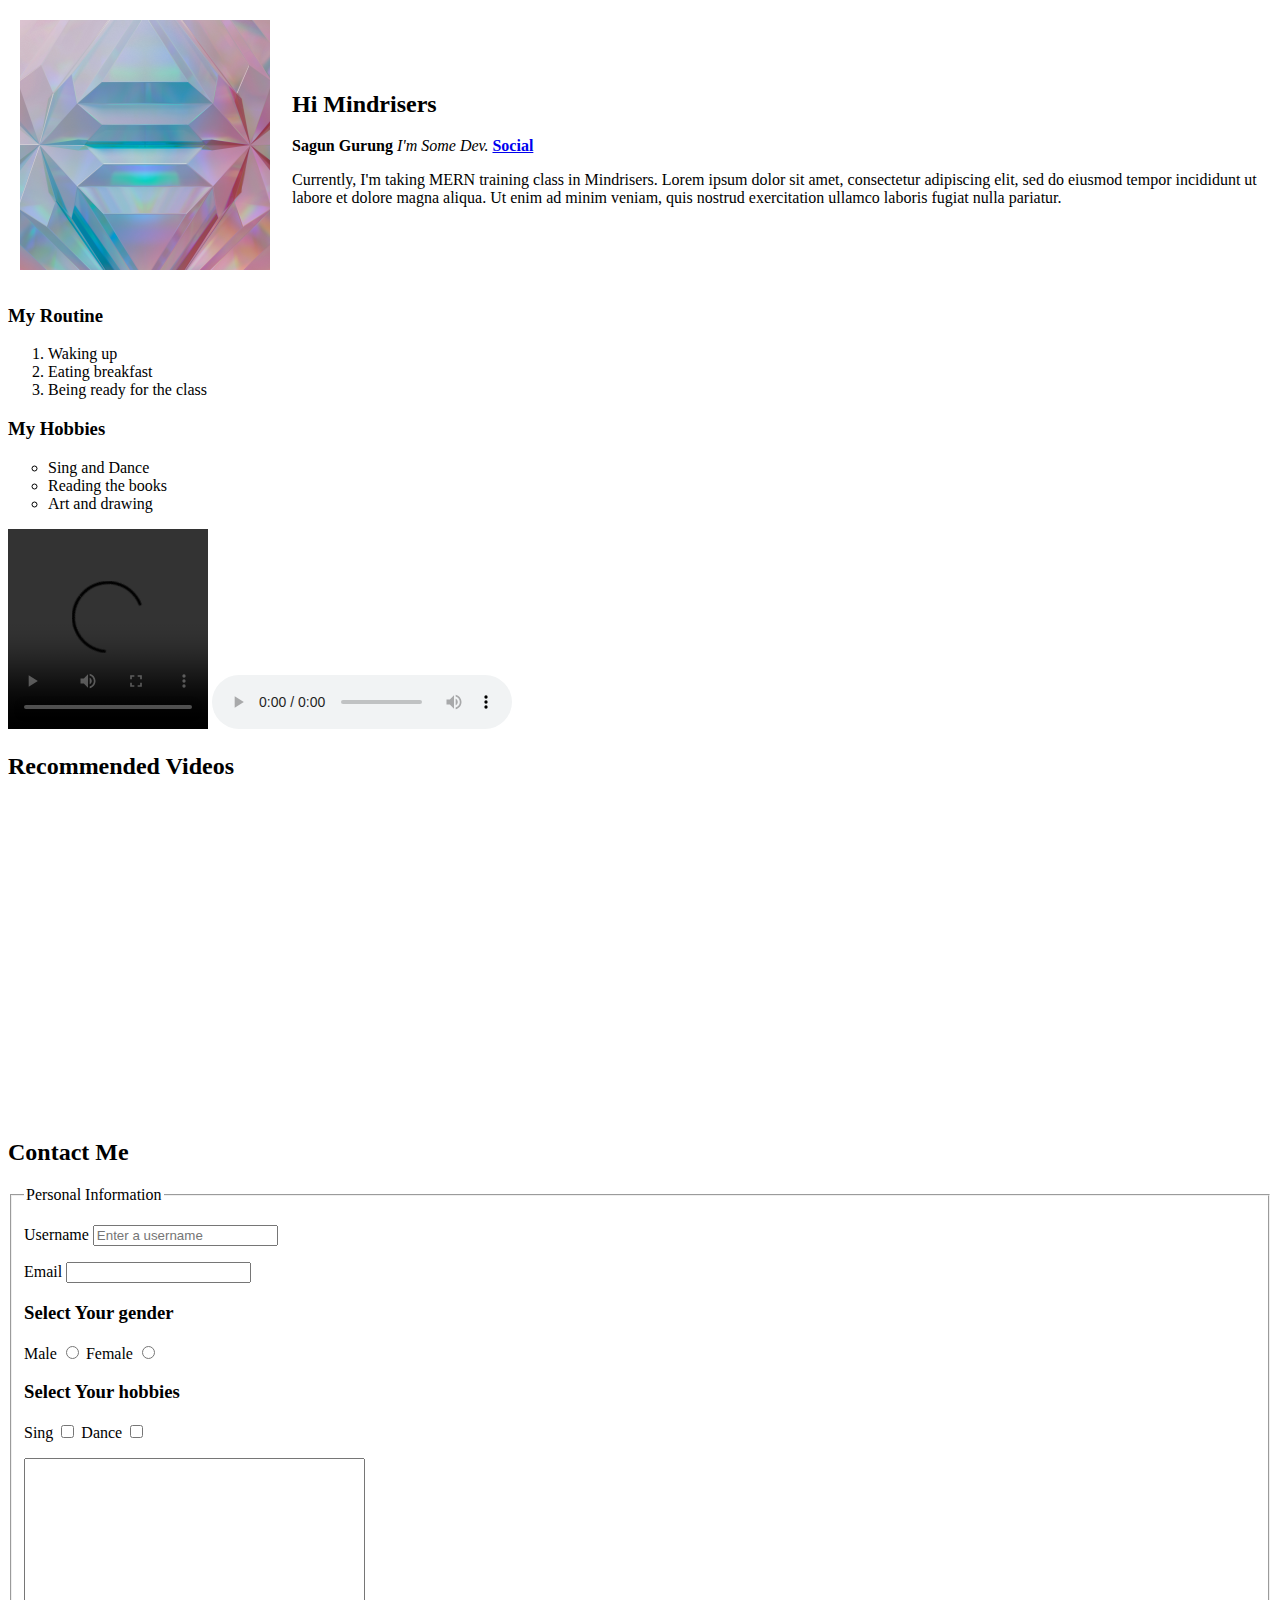
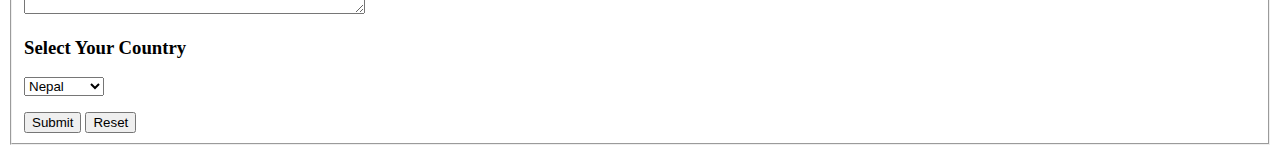
<file: index.html>
<!DOCTYPE html>
<html lang="en">
<head>
  <meta charset="UTF-8">
  <meta name="viewport" content="width=device-width, initial-scale=1.0">
  <link rel="stylesheet" href="/style.css">
  <title>Demo Site</title>
</head>

<body>
<table cellpadding="10">
  <tr>
    <td><img src="/assests/images/img1.jpg" alt="night" width="250" height="250"></td>

    <td>
      <h2>Hi Mindrisers</h2>
      <strong>Sagun Gurung</strong>
      <em>I'm Some Dev.</em>
      <strong><a href="#">Social</a></strong>

      <p>Currently, I'm taking MERN training class in Mindrisers. Lorem ipsum dolor sit amet, consectetur adipiscing elit, sed do eiusmod tempor incididunt ut labore et dolore magna aliqua. Ut enim ad minim veniam, quis nostrud exercitation ullamco laboris fugiat nulla pariatur.</p>
  </td>
  </tr>
</table>

  <h3>My Routine</h3>
  <ol>
    <li>Waking up</li>
    <li>Eating breakfast</li>
    <li>Being ready for the class</li>
  </ol>

  <h3>My Hobbies</h3>
  <ul type="circle">
    <li>Sing and Dance</li>
    <li>Reading the books</li>
    <li>Art and drawing</li>
  </ul>

  <!-- Audio/Video -->
  <video src="https://flutter.github.io/assets-for-api-docs/assets/videos/butterfly.mp4" controls height="200" loop width="200"></video>

  <audio src="https://s3.amazonaws.com/scifri-episodes/scifri20181123-episode.mp3" controls height="200" loop width="200" ></audio>

<!-- Videos -->
  <h2>Recommended Videos</h2>
  <iframe width="560" height="315" src="https://www.youtube.com/embed/xtgC9z4RO8M?si=vfvRqUpNhhWYR-xj" title="YouTube video player" frameborder="0" allow="accelerometer; autoplay; clipboard-write; encrypted-media; gyroscope; picture-in-picture; web-share" referrerpolicy="strict-origin-when-cross-origin" allowfullscreen></iframe>

  <iframe width="560" height="315" src="https://www.youtube.com/embed/mrHNSanmqQ4?si=QhbTT9FZXQx80Pj5" title="YouTube video player" frameborder="0" allow="accelerometer; autoplay; clipboard-write; encrypted-media; gyroscope; picture-in-picture; web-share" referrerpolicy="strict-origin-when-cross-origin" allowfullscreen></iframe>

  <!-- FORM -->
  <h2>Contact Me</h2>
  <fieldset>
    <legend>Personal Information</legend>
  
    <form action="mailto:gsagun444@gmail.com" method="post">
    <p>
    <label for="username">Username</label>
    <input type="text" id="username" name="username" placeholder="Enter a username">
    </p>
  
    <p>
    <label for="email">Email</label>
    <input type="email" id="email" name="email">
    </p>
  <!-- gender -->
    <p>
      <h3>Select Your gender</h3>
      <label for="male">Male</label>
      <input type="radio" id="male" name="gender" value="male">
  
      <label for="female">Female</label>
      <input type="radio" id="female" name="gender" value="female">
      </p>
  
      <!-- hobbies -->
      <p>
        <h3>Select Your hobbies</h3>
        <label for="sing">Sing</label>
        <input type="checkbox" id="sing" name="hobbies" value="sing">
    
        <label for="dance">Dance</label>
        <input type="checkbox" id="dance" name="hobbies" value="dance">
        </p>
  
  <!-- comments -->
        <p>
          <textarea name="msg" id="msg" cols="40" rows="10"></textarea>
        </p>
  
  <!-- country -->
    <p>
    <h3>Select Your Country</h3>
    <select name="country-new" id="">
      <optgroup label="Asia">
        <option value="Nepal">Nepal</option>
        <option value="India">India</option>
      </optgroup>
      <optgroup label="S.America">
        <option value="USA">USA</option>
        <option value="Mexico">Mexico</option>
      </optgroup>
    </select>
    </p>
  
      <!-- button -->
    <button type="submit">Submit</button>
    <button type="reset">Reset</button>
    </form>
  </fieldset>
</body>
</html>
</file>
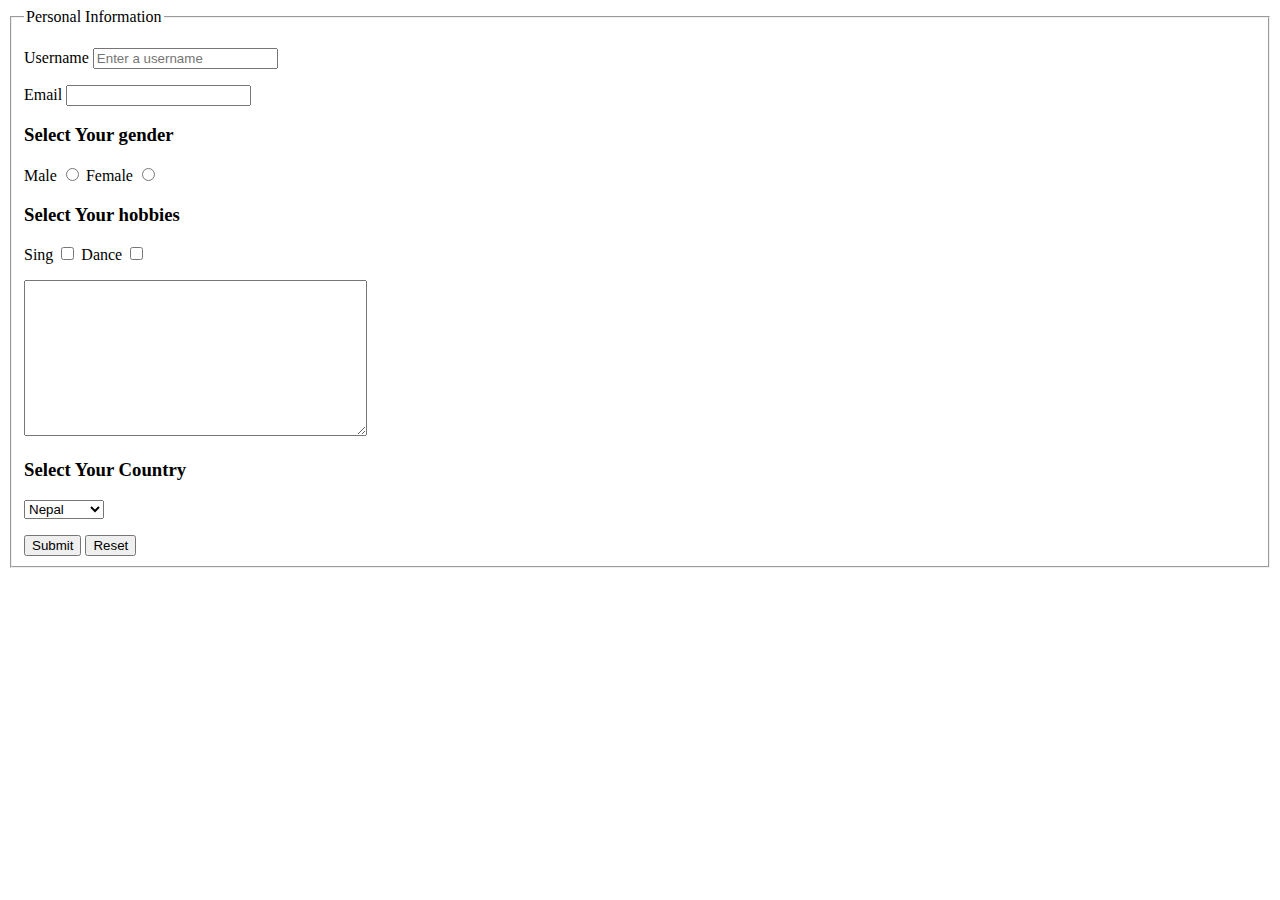
<file: contact.html>
<!DOCTYPE html>
<html lang="en">
<head>
  <meta charset="UTF-8">
  <meta name="viewport" content="width=device-width, initial-scale=1.0">
  <title>Contact Form</title>
</head>
<body>
<fieldset>
  <legend>Personal Information</legend>

  <form action="mailto:gsagun444@gmail.com" method="post">
  <p>
  <label for="username">Username</label>
  <input type="text" id="username" name="username" placeholder="Enter a username">
  </p>

  <p>
  <label for="email">Email</label>
  <input type="email" id="email" name="email">
  </p>
<!-- gender -->
  <p>
    <h3>Select Your gender</h3>
    <label for="male">Male</label>
    <input type="radio" id="male" name="gender" value="male">

    <label for="female">Female</label>
    <input type="radio" id="female" name="gender" value="female">
    </p>

    <!-- hobbies -->
    <p>
      <h3>Select Your hobbies</h3>
      <label for="sing">Sing</label>
      <input type="checkbox" id="sing" name="hobbies" value="sing">
  
      <label for="dance">Dance</label>
      <input type="checkbox" id="dance" name="hobbies" value="dance">
      </p>

<!-- comments -->
      <p>
        <textarea name="msg" id="msg" cols="40" rows="10"></textarea>
      </p>

<!-- country -->
  <p>
  <h3>Select Your Country</h3>
  <select name="country-new" id="">
    <optgroup label="Asia">
      <option value="Nepal">Nepal</option>
      <option value="India">India</option>
    </optgroup>
    <optgroup label="S.America">
      <option value="USA">USA</option>
      <option value="Mexico">Mexico</option>
    </optgroup>
  </select>
  </p>

    <!-- button -->
  <button type="submit">Submit</button>
  <button type="reset">Reset</button>
  </form>
</fieldset>
</body>
</html>
</file>
<file: style.css>
.navbar {
  background-color: #55AD9B;
  overflow: hidden;
}
.navbar a
{
  float:right;
  text-align: center;
  padding: 14px 16px;
  text-decoration: none;
  font-size: 20px;
}
.navbar a:hover {
  background-color: #ddd;
  color: black;
}
</file>
